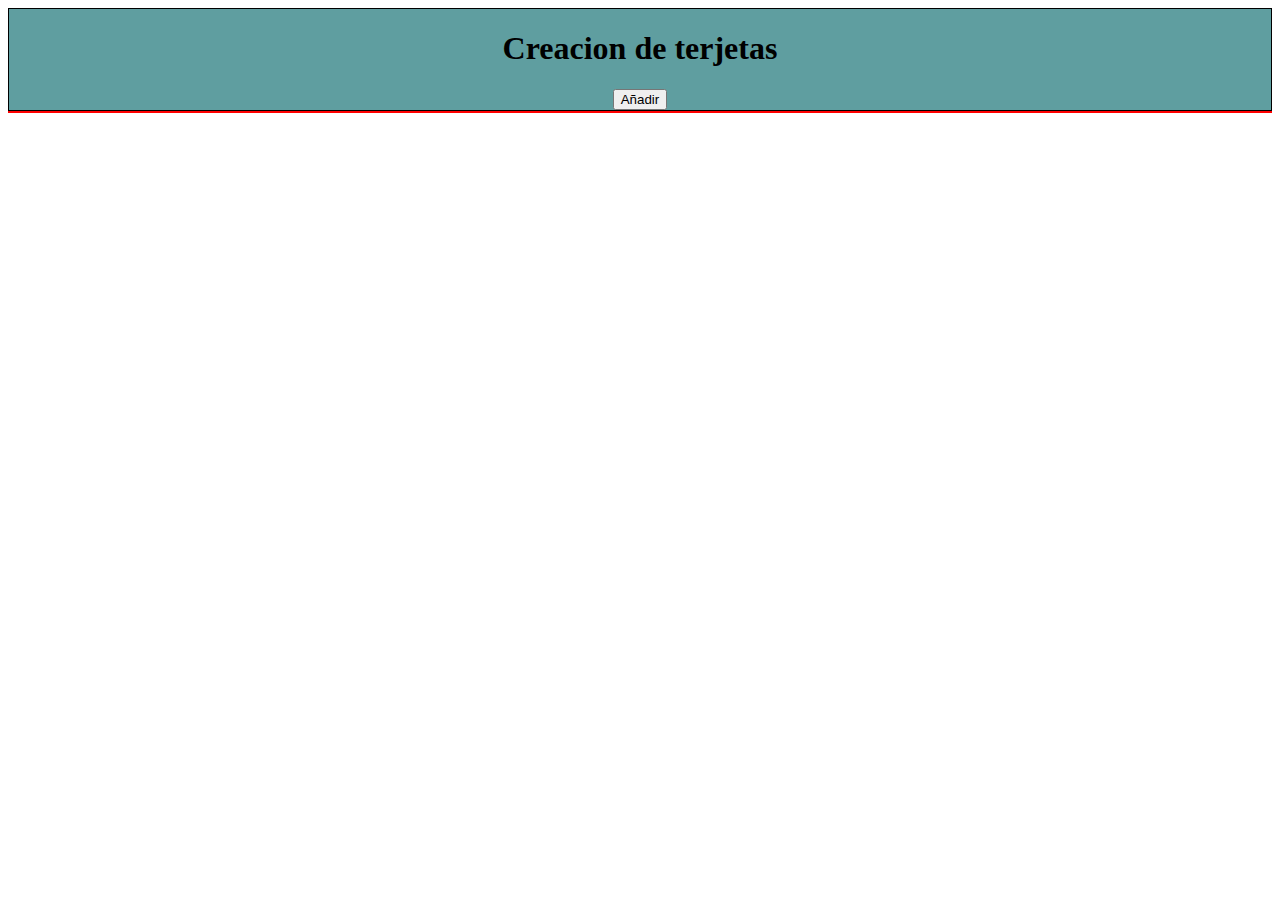
<file: index.html>
<!DOCTYPE html>
<html lang="en">
<head>
    <meta charset="UTF-8">
    <meta http-equiv="X-UA-Compatible" content="IE=edge">
    <meta name="viewport" content="width=device-width, initial-scale=1.0">
    <title>Document</title>
    <link rel="stylesheet" href="./tarjetas.css">
</head>
<body>
    <header>
        <h1>Creacion de terjetas</h1>
        <div>
            <button type="button" id="añadir">Añadir</button>
        </div>
    </header>
   <div class="container" id="container">

   </div>

   <script src="./tarjetas.js"></script>
</body>
</html>
</file>
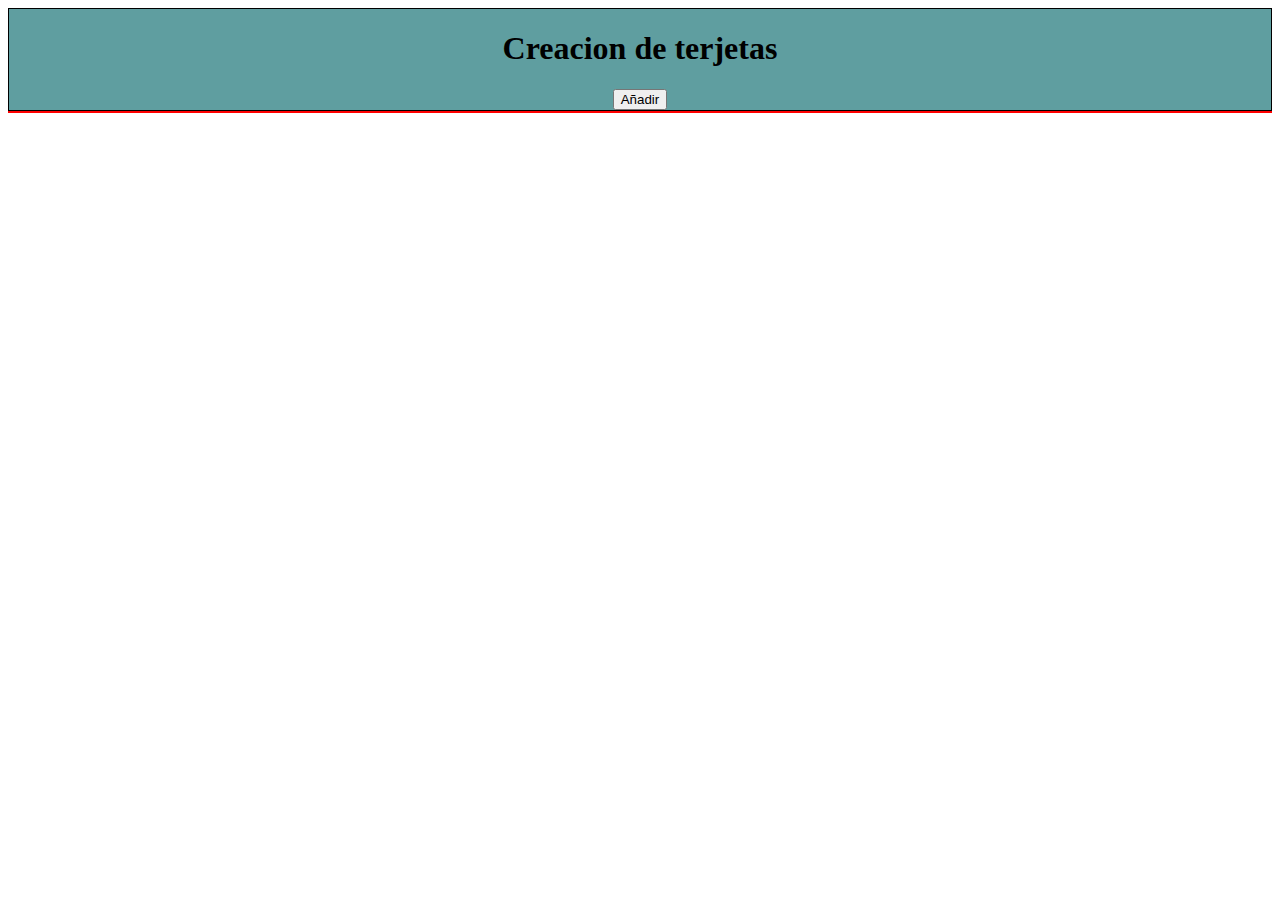
<file: tarjetas.html>
<!DOCTYPE html>
<html lang="en">
<head>
    <meta charset="UTF-8">
    <meta http-equiv="X-UA-Compatible" content="IE=edge">
    <meta name="viewport" content="width=device-width, initial-scale=1.0">
    <title>Document</title>
    <link rel="stylesheet" href="./tarjetas.css">
</head>
<body>
    <header>
        <h1>Creacion de terjetas</h1>
        <div>
            <button type="button" id="añadir">Añadir</button>
        </div>
    </header>
   <div class="container" id="container">

   </div>

   <script src="./tarjetas.js"></script>
</body>
</html>
</file>
<file: tarjetas.css>
header{
    border: solid 1px;
    text-align: center;
    background-color:cadetblue;
    color: black;
}

.container{
    border: solid 1px red;
   display: flex;
   flex-direction: row;
   flex-wrap: wrap ;
   gap: 5px;
  
  
}
.tarjetas{
    border: solid 1px;
    width: 15%;
    text-align: center;
    
}
</file>
